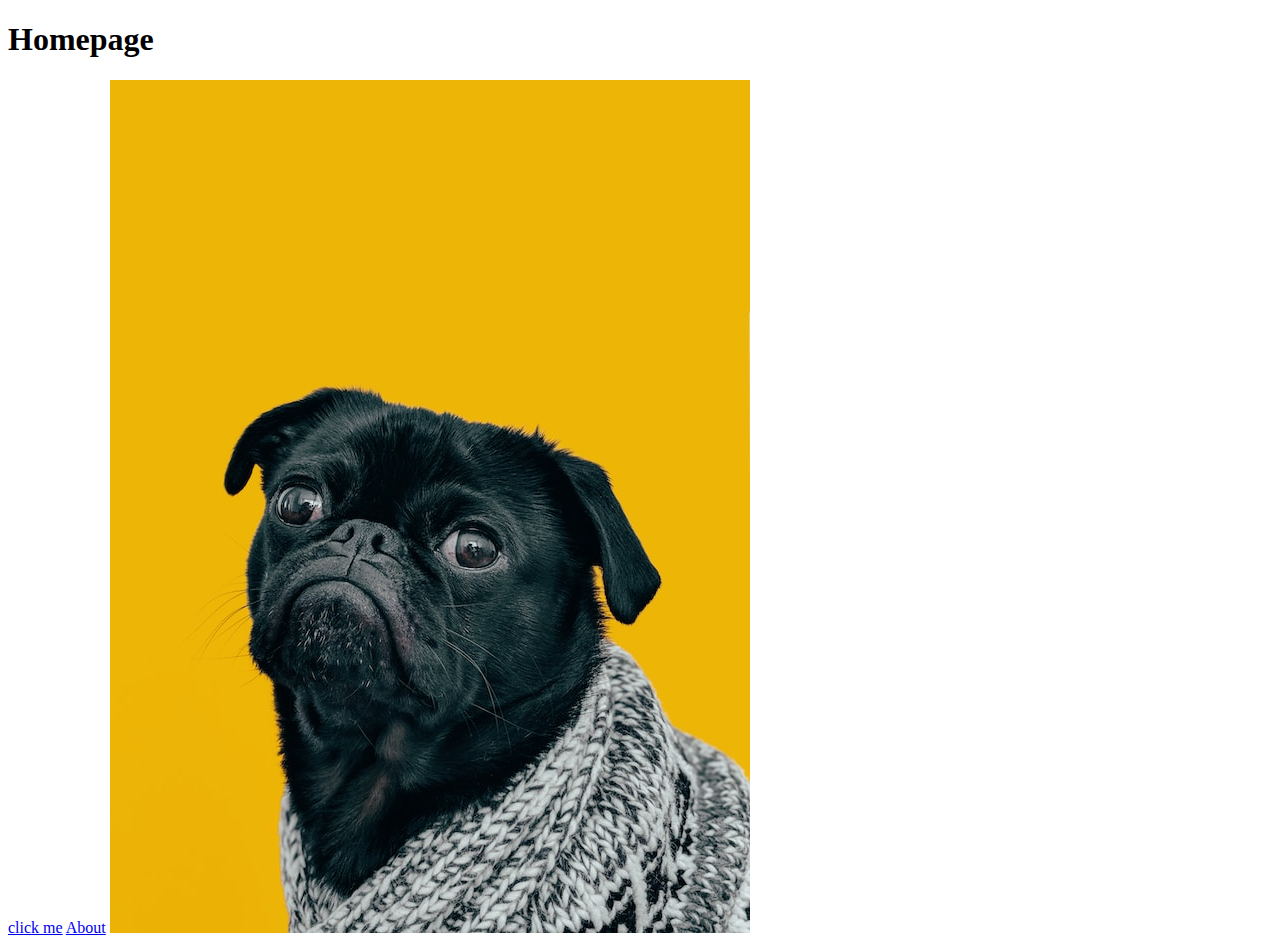
<file: images/index.html>
<!DOCTYPE html>
<html lang="en">
    <head>
        <meta charset="UTF-8">
        <title>First Image Uploads</title>
    </head>
</html>

<body>
    <h1>Homepage</h1>
    <a href="https://www.theodinproject.com/about">click me</a>

    <a href="./pages/about.html">About</a>

    <img src="dog.jpg">

</body>
</file>
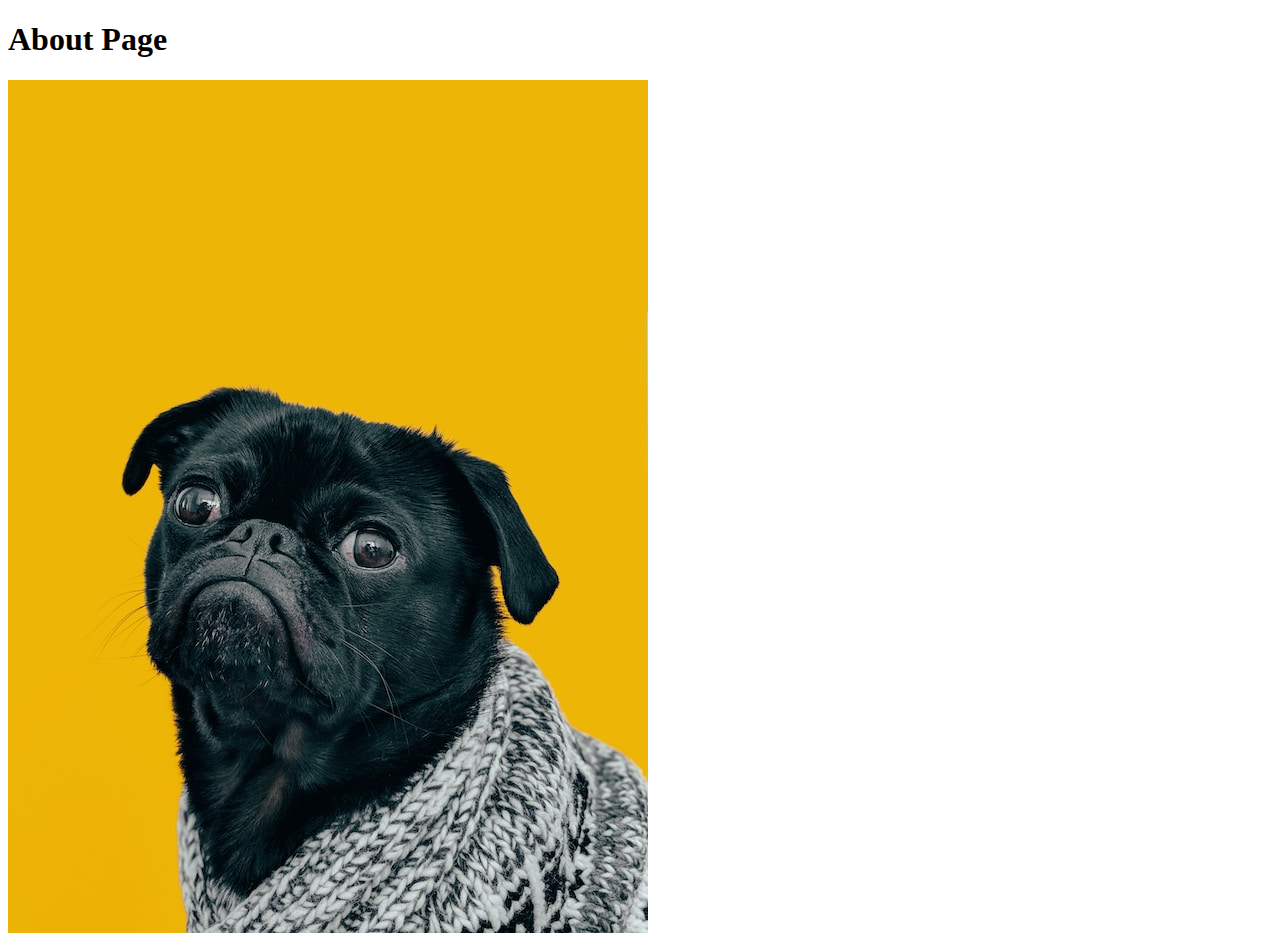
<file: images/about.html>
<!DOCTYPE html>
<html lang="en">
    <head>
        <meta charset="UTF-8">
        <title>Odin Links and Images</title>
    </head>

    <body>
        <h1>About Page</h1>
        <img src="../images/dog.jpg">

    </body>
</html>
</file>
